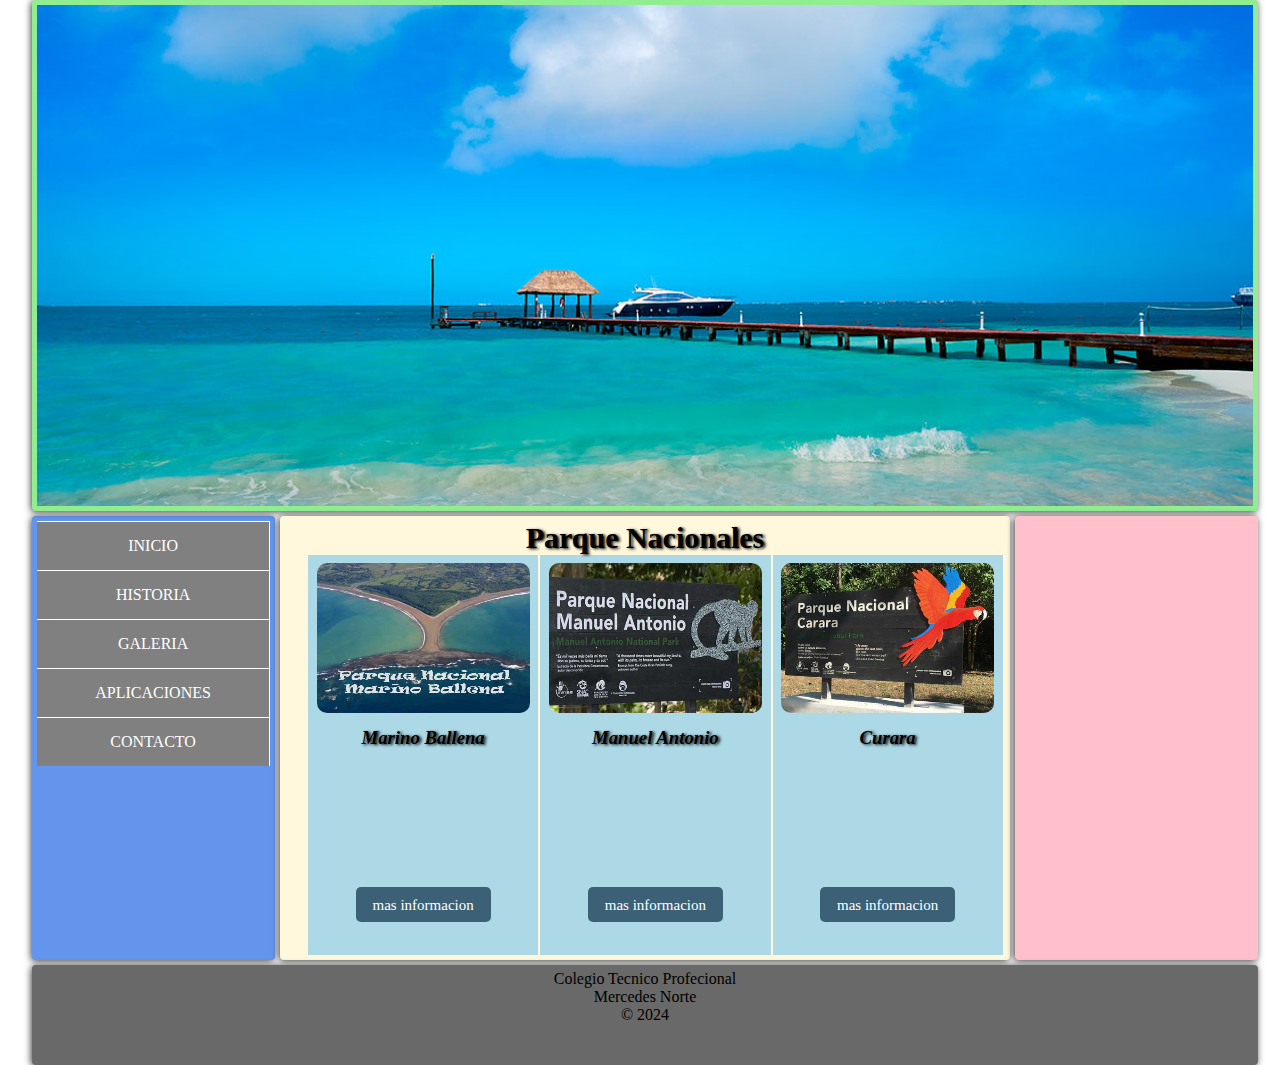
<file: index.html>
<!DOCTYPE html>
<html lang="en">
<head>
    <meta charset="UTF-8">
    <meta name="viewport" content="width=, initial-scale=1.0">
    <title>Incio</title>
    <link rel="stylesheet" href="css/estiloprincipal.css">
</head>
<body class="contenedor">
    <nav class="navbar">
        <input type="checkbox" id="btn-menu">
        <label for="btn-menu"><img src="img/icono/btn-menu.png" alt=""></label>

        <div class="menu">
            <ul>
                <li><a href="index.html">INICIO</a></li>
                <li><a href="#">HISTORIA</a></li>
                <li><a href="galeria.html">GALERIA</a></li>
                <li><a href="#">APLICACIONES</a>
                    <ul class="submenu">
                        <li><a href="calculadora.html">calculadora</a></li>
                        <li><a href="ordenar.html">Ordena numeros</a></li>
                        <li><a href="#">Condicionales</a></li>
                    </ul>
                </li>
                <li><a href="contacto.html">CONTACTO</a></li>
            </ul>
        </div>
    </nav>
    <header class="header">
        <div class="slider">
            <ul>
                <li><img src="img/1.jpg" alt=""></li>
                <li><img src="img/2.jpg" alt=""></li>
                <li><img src="img/3.jpg" alt=""></li>
                <li><img src="img/4.jpg" alt=""></li>
            </ul>
        </div>
    </header>
    <section class="main">
        <h2>Parque Nacionales</h2>
        <article>
            <img src="img/articulos/pnc.jpg" alt="">
            <div class="parrafo">
                <h3>Curara</h3>
                <p>
                    Es un destino ornitologico mundialmente conocido ya que cuenta con avifauna muy diversa donde sobresale la lapa roja que esta en peligro de extincion
                </p>
                <a href="" class="buttom">mas informacion</a>
            </div>
        </article>
        <article>
            <img src="img/articulos/pnma.jpg" alt="">
            <div class="parrafo">
                <h3>Manuel Antonio</h3>
                <p>
                    La magia de la playa y el verdor del bosque se juntan en un solo lugar, y el resultado es un paraiso natural. No en vano elparque nacional Manuel Antonio
                </p>
                <a href="" class="buttom">mas informacion</a>
            </div>
        </article>
        <article>
            <img src="img/articulos/pnmb.jpg" alt="">
            <div class="parrafo">
                <h3>Marino Ballena</h3>
                <p>
                    Fue el primer parque marino de Costa Rica y centroamerica. Cuenta con aproximadamente 15kmde playa y su extencion terrestre es la franja de los 50 metros publicos 
                </p>
                <a href="" class="buttom">mas informacion</a>
            </div>
        </article>
    </section>
    <aside class="sidebar">
        <div class="face">
            <iframe src="https://www.facebook.com/plugins/page.php? href=https%3A%2F%2Fwww.facebook.com%2Fctpmercedes&tabs=timeline&small_header=false&adapt_container_width=true&hide_cover=false&show_facepile=true&appId style=" style="border:none;overflow:hidden;" frameborder="0" allowTransparency="true" allow="encrypted-media"></iframe>
        </div>
    </aside>
    <footer class="footer">
        <p>Colegio Tecnico Profecional</p>
        <p>Mercedes Norte</p>
        <p>&copy; 2024 </p>
    </footer>
</body>
</html>
</file>
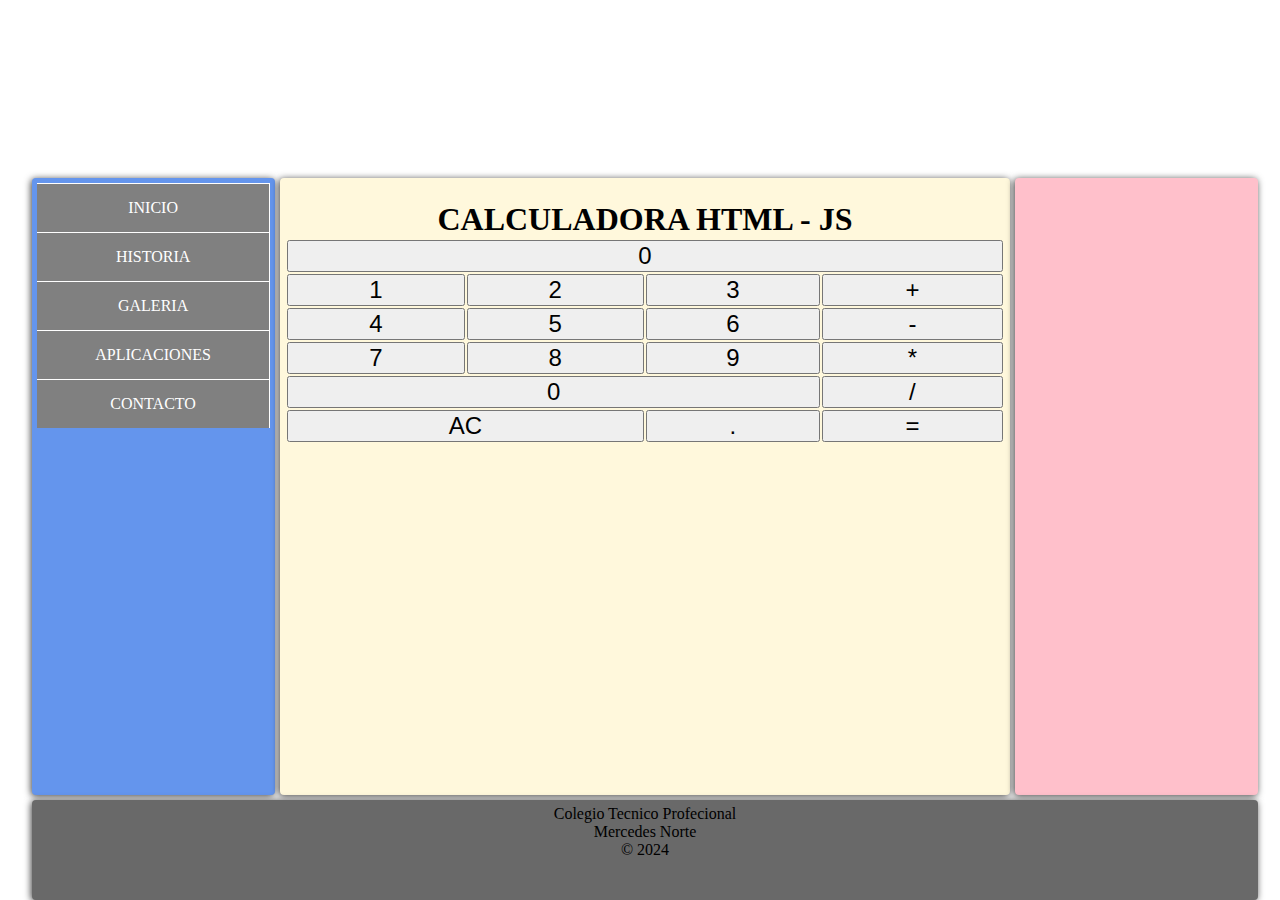
<file: calculadora.html>
<!DOCTYPE html>
<html lang="en">
<head>
    <meta charset="UTF-8">
    <title>calculadora</title>
    <link rel="stylesheet" href="css/estiloprincipal.css">
</head>
<body class="contenedor">
    <nav class="navbar">
        <input type="checkbox" id="btn-menu">
        <label for="btn-menu"><img src="img/icono/btn-menu.png" alt=""></label>

        <div class="menu">
            <ul>
                <li><a href="index.html">INICIO</a></li>
                <li><a href="#">HISTORIA</a></li>
                <li><a href="galeria.html">GALERIA</a></li>
                <li><a href="#">APLICACIONES</a>
                    <ul class="submenu">
                        <li><a href="calculadora.html">calculadora</a></li>
                        <li><a href="ordenar.html">Ordena numeros</a></li>
                        <li><a href="#">Condicionales</a></li>
                    </ul>
                </li>
                <li><a href="contacto.html">CONTACTO</a></li>
            </ul>
        </div>
    </nav>
    <section class="main">
        <div class="formulario">
            <br>
            <h1>CALCULADORA HTML - JS</h1>
            <table>
                <tr>
                    <td colspan="4"><button id="result">0</button></td>
                </tr>
                <tr>
                    <td><button onclick="add('1')">1</button></td>
                    <td><button onclick="add('2')">2</button></td>
                    <td><button onclick="add('3')">3</button></td>
                    <td><button onclick="add('+')">+</button></td>
                </tr>
                <tr>
                    <td><button onclick="add('4')">4</button></td>
                    <td><button onclick="add('5')">5</button></td>
                    <td><button onclick="add('6')">6</button></td>
                    <td><button onclick="add('-')">-</button></td>
                </tr>
                <tr>
                    <td><button onclick="add('7')">7</button></td>
                    <td><button onclick="add('8')">8</button></td>
                    <td ><button onclick="add('9')">9</button></td>
                    <td ><button onclick="add('*')">*</button></td>
                </tr>
                <tr>
                    <td colspan="3"><button onclick="add('0')">0</button></td>
                    <td colspan="3"><button onclick="add('/')">/</button></td>
                </tr>
                <tr>
                    <td colspan="2" class="AC"><button onclick="add('del()')">AC</button></td>
                    <td ><button onclick="add('.')">.</button></td>
                    <td ><button onclick="add('calc()')">=</button></td>
                </tr>
            </table>
        </div>
    </section>
    <aside class="sidebar">
        <div class="face">
            <iframe src="https://www.facebook.com/plugins/page.php? href=https%3A%2F%2Fwww.facebook.com%2Fctpmercedes&tabs=timeline&small_header=false&adapt_container_width=true&hide_cover=false&show_facepile=true&appId style=" style="border:none;overflow:hidden;" frameborder="0" allowTransparency="true" allow="encrypted-media"></iframe>
        </div>
    </aside>
    <footer class="footer">
        <p>Colegio Tecnico Profecional</p>
        <p>Mercedes Norte</p>
        <p>&copy; 2024 </p>
    </footer>

    <script src="js/calculadora.js"></script>
</body>
</html>
</file>
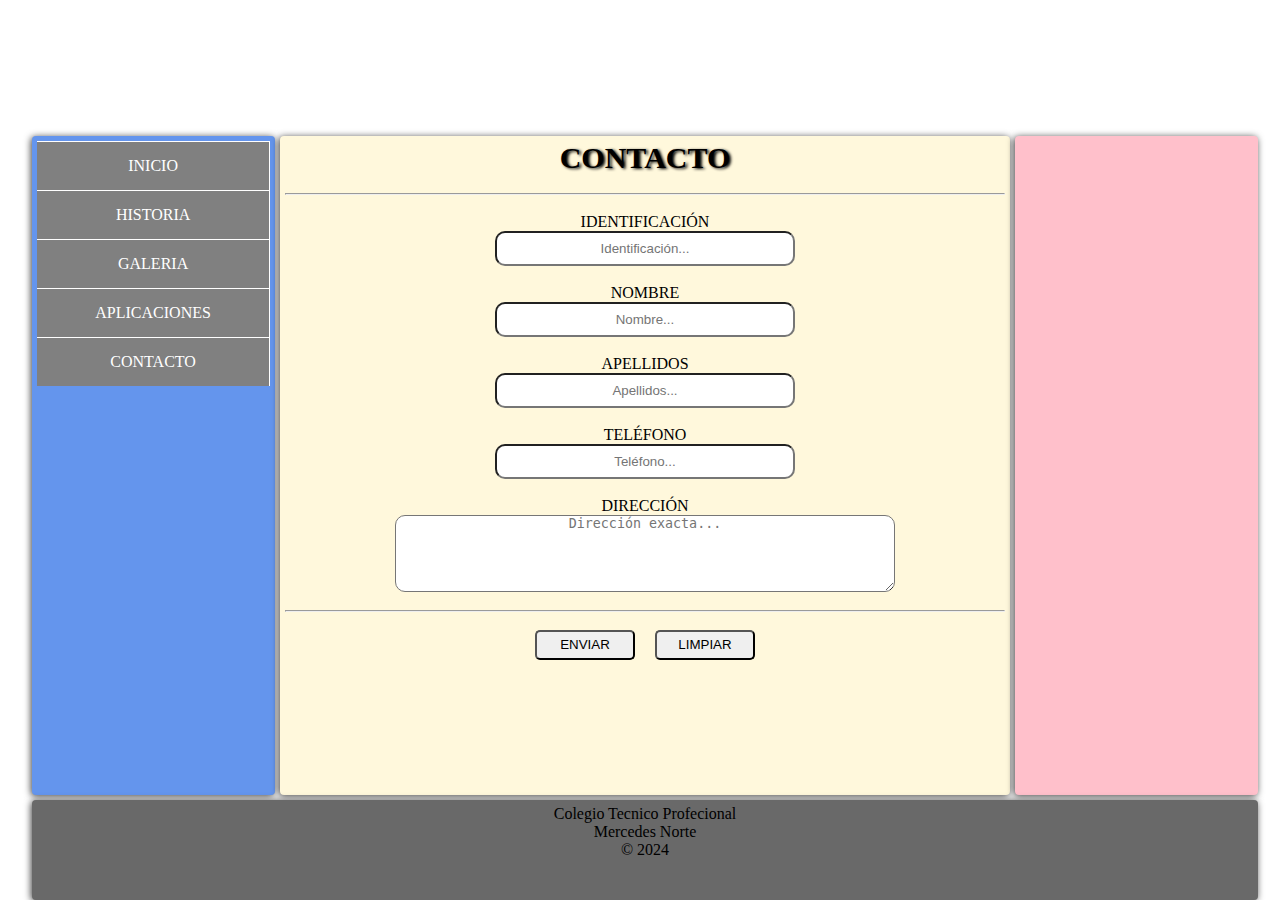
<file: contacto.html>
<!DOCTYPE html>
<html lang="en">
<head>
    <meta charset="UTF-8">
    <meta name="viewport" content="width=, initial-scale=1.0">
    <title>CONTACTO</title>
    <link rel="stylesheet" href="css/estiloprincipal.css">
</head>
<body class="contenedor">
    <nav class="navbar">
        <input type="checkbox" id="btn-menu">
        <label for="btn-menu"><img src="img/icono/btn-menu.png" alt=""></label>

        <div class="menu">
            <ul>
                <li><a href="index.html">INICIO</a></li>
                <li><a href="#">HISTORIA</a></li>
                <li><a href="galeria.html">GALERIA</a></li>
                <li><a href="#">APLICACIONES</a>
                    <ul class="submenu">
                        <li><a href="calculadora.html">calculadora</a></li>
                        <li><a href="ordenar.html">Ordena numeros</a></li>
                        <li><a href="#">Condicionales</a></li>
                    </ul>
                </li>
                <li><a href="contacto.html">CONTACTO</a></li>
            </ul>
        </div>
    </nav>
    <section class="main">
        <h2>CONTACTO</h2>
        <br>
        <hr>
        <br>
        <form action="">
            <label for="txtID">IDENTIFICACIÓN</label>
            <br>
            <input type="text" id="txtID" name="txtID" placeholder="Identificación...">
            <br><br>
            
            <label for="txtNombre">NOMBRE</label>
            <br>
            <input type="text" id="txtNombre" name="txtNombre" placeholder="Nombre...">
            <br><br>
            
            <label for="txtApellidos">APELLIDOS</label>
            <br>
            <input type="text" id="txtApellidos" name="txtApellidos" placeholder="Apellidos...">
            <br><br>
            
            <label for="txtTelefono">TELÉFONO</label>
            <br>
            <input type="text" id="txtTelefono" name="txtTelefono" placeholder="Teléfono...">
            <br><br>
            
            <label for="txtDireccion">DIRECCIÓN</label>
            <br>
            <textarea name="txtDireccion" id="txtDireccion" cols="30" rows="5" placeholder="Dirección exacta..."></textarea>
            <br><br>
            
            <hr><br>
            
            <input type="button" value="ENVIAR" onclick="mensaje()"> &nbsp; &nbsp;
            <input type="reset" value="LIMPIAR">
            
        </form>
    </section>
    <aside class="sidebar">
        <div class="face">
            <iframe src="https://www.facebook.com/plugins/page.php? href=https%3A%2F%2Fwww.facebook.com%2Fctpmercedes&tabs=timeline&small_header=false&adapt_container_width=true&hide_cover=false&show_facepile=true&appId style=" style="border:none;overflow:hidden;" frameborder="0" allowTransparency="true" allow="encrypted-media"></iframe>
        </div>
    </aside>
    <footer class="footer">
        <p>Colegio Tecnico Profecional</p>
        <p>Mercedes Norte</p>
        <p>&copy; 2024 </p>
    </footer>
    <script src="js/ordenar.js"></script>
</body>
</html>
</file>
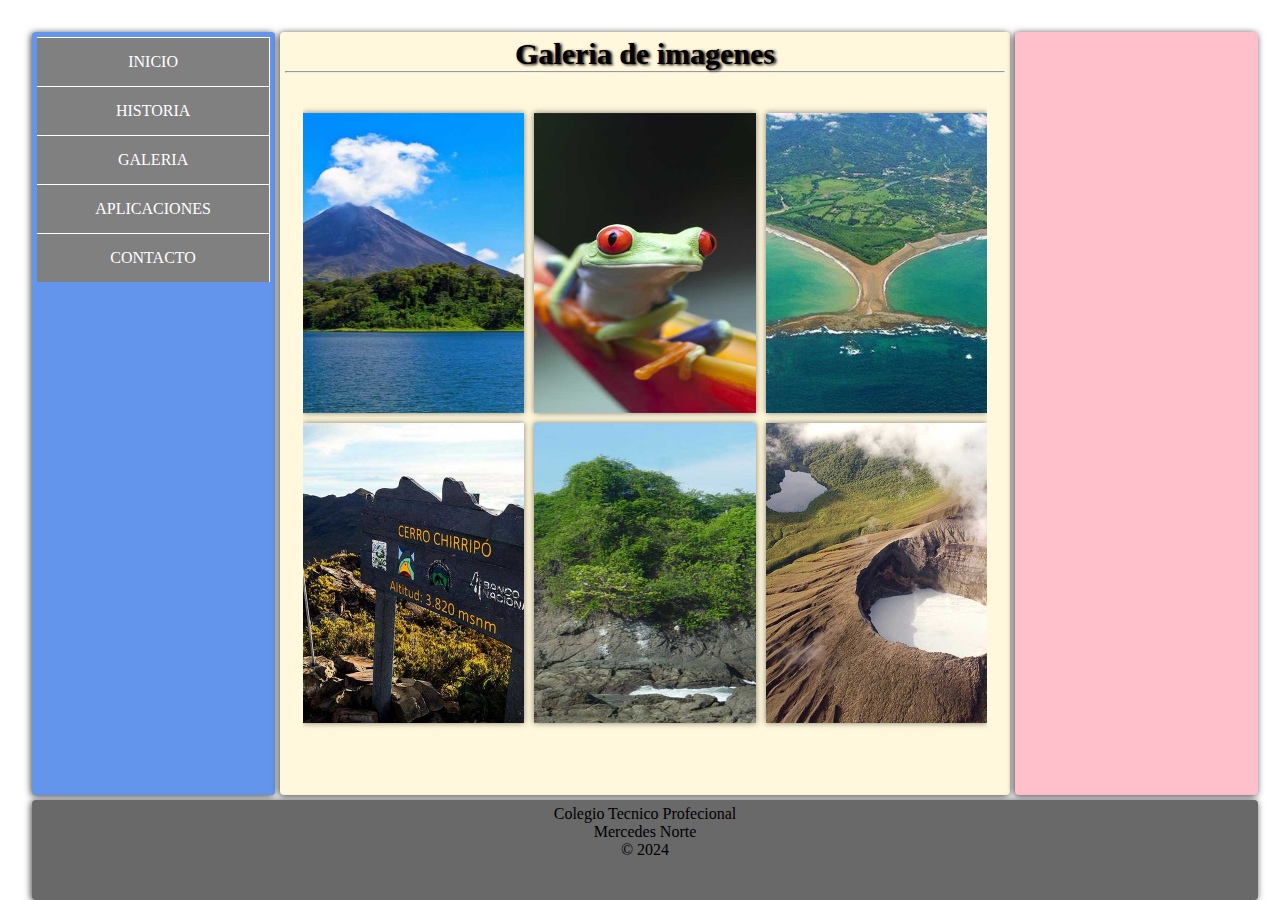
<file: galeria.html>
<!DOCTYPE html>
<html lang="en">
<head>
    <meta charset="UTF-8">
    <meta name="viewport" content="width=device-width, user-scale=1 initial-scale=1.0, maximun-scale=1, minimun-scale=1">
    <title>GALERIA</title>
    <link rel="stylesheet" href="css/estiloprincipal.css">
</head>
<body class="contenedor">
    <nav class="navbar">
        <input type="checkbox" id="btn-menu">
        <label for="btn-menu"><img src="img/icono/btn-menu.png" alt=""></label>

        <div class="menu">
            <ul>
                <li><a href="index.html">INICIO</a></li>
                <li><a href="#">HISTORIA</a></li>
                <li><a href="galeria.html">GALERIA</a></li>
                <li><a href="#">APLICACIONES</a>
                    <ul class="submenu">
                        <li><a href="calculadora.html">calculadora</a></li>
                        <li><a href="ordenar.html">Ordena numeros</a></li>
                        <li><a href="#">Condicionales</a></li>
                    </ul>
                </li>
                <li><a href="contacto.html">CONTACTO</a></li>
            </ul>
        </div>
    </nav>
    <section class="main">
        <h2>Galeria de imagenes</h2>
        <hr>
        <div class="galeria">
            <a href="#imagen1"><img src="img/galeria/1.jpg" alt=""></a>
            <a href="#imagen2"><img src="img/galeria/2.jpg" alt=""></a>
            <a href="#imagen3"><img src="img/galeria/3.jpg" alt=""></a>
            <a href="#imagen4"><img src="img/galeria/4.jpg" alt=""></a>
            <a href="#imagen5"><img src="img/galeria/5.jpg" alt=""></a>
            <a href="#imagen6"><img src="img/galeria/6.jpg" alt=""></a>
        </div>
    </section>

    <div class="light-box" id="imagen1">
        <a href="#imagen1" class="next"><img src="img/icono/izquierda.png" alt=""></a>
        <img src="img/galeria/1.jpg" alt="">
        <a href="#imagen1" class="next"><img src="img/icono/derecha.png" alt=""></a>
        <a href="#" class="close">X</a>
    </div>
    <div class="light-box" id="imagen2">
        <a href="#imagen2" class="next"><img src="img/icono/izquierda.png" alt=""></a>
        <img src="img/galeria/2.jpg" alt="">
        <a href="#imagen2" class="next"><img src="img/icono/derecha.png" alt=""></a>
        <a href="#" class="close">X</a>
    </div>
    <div class="light-box" id="imagen3">
        <a href="#imagen3" class="next"><img src="img/icono/izquierda.png" alt=""></a>
        <img src="img/galeria/3.jpg" alt="">
        <a href="#imagen3" class="next"><img src="img/icono/derecha.png" alt=""></a>
        <a href="#" class="close">X</a>
    </div>
    <div class="light-box" id="imagen4">
        <a href="#imagen4" class="next"><img src="img/icono/izquierda.png" alt=""></a>
        <img src="img/galeria/4.jpg" alt="">
        <a href="#imagen4" class="next"><img src="img/icono/derecha.png" alt=""></a>
        <a href="#" class="close">X</a>
    </div>
    <div class="light-box" id="imagen5">
        <a href="#imagen5" class="next"><img src="img/icono/izquierda.png" alt=""></a>
        <img src="img/galeria/5.jpg" alt="">
        <a href="#imagen5" class="next"><img src="img/icono/derecha.png" alt=""></a>
        <a href="#" class="close">X</a>
    </div>
    <div class="light-box" id="imagen6">
        <a href="#imagen6" class="next"><img src="img/icono/izquierda.png" alt=""></a>
        <img src="img/galeria/6.jpg" alt="">
        <a href="#imagen6" class="next"><img src="img/icono/derecha.png" alt=""></a>
        <a href="#" class="close">X</a>
    </div>

    <aside class="sidebar">
        <div class="face">
            <iframe src="https://www.facebook.com/plugins/page.php? href=https%3A%2F%2Fwww.facebook.com%2Fctpmercedes&tabs=timeline&small_header=false&adapt_container_width=true&hide_cover=false&show_facepile=true&appId style=" style="border:none;overflow:hidden;" frameborder="0" allowTransparency="true" allow="encrypted-media"></iframe>
        </div>
    </aside>
    <footer class="footer">
        <p>Colegio Tecnico Profecional</p>
        <p>Mercedes Norte</p>
        <p>&copy; 2024 </p>
    </footer>
</body>
</html>
</file>
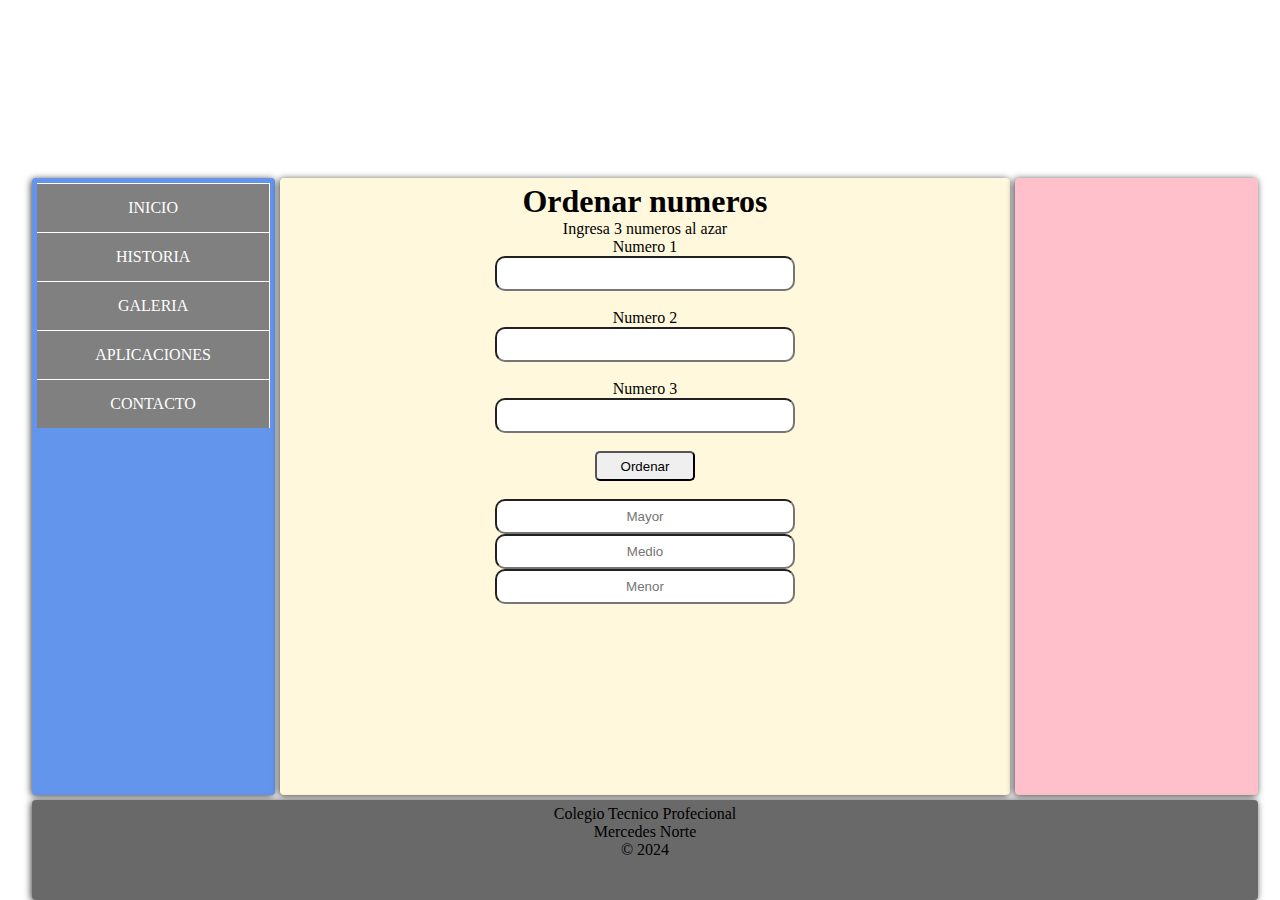
<file: ordenar.html>
<!DOCTYPE html>
<html lang="en">
<head>
    <meta charset="UTF-8">
    <meta name="viewport" content="width=device-width, initial-scale=1.0">
    <title>ordenar</title>
    <link rel="stylesheet" href="css/estiloprincipal.css">
</head>
<body class="contenedor">
        <nav class="navbar">
            <input type="checkbox" id="btn-menu">
            <label for="btn-menu"><img src="img/icono/btn-menu.png" alt=""></label>
    
            <div class="menu">
                <ul>
                    <li><a href="index.html">INICIO</a></li>
                    <li><a href="#">HISTORIA</a></li>
                    <li><a href="galeria.html">GALERIA</a></li>
                    <li><a href="#">APLICACIONES</a>
                        <ul class="submenu">
                            <li><a href="calculadora.html">calculadora</a></li>
                            <li><a href="ordenar.html">Ordena numeros</a></li>
                            <li><a href="#">Condicionales</a></li>
                        </ul>
                    </li>
                    <li><a href="contacto.html">CONTACTO</a></li>
                </ul>
            </div>
        </nav>
    <section class="main">
        <h1>Ordenar numeros</h1>
        <p>Ingresa 3 numeros al azar</p>
        <form id="form" name="form">
            Numero 1 <br>
            <input type="text" id="txtUno" name="txtUno"> 
            <br><br>

            Numero 2 <br>
            <input type="text" id="txtDos" name="txtDos">
            <br><br>

            Numero 3<br>
            <input type="text" id="txtTres" name="txtTres">
            <br><br>

            <input type='button' value="Ordenar" onclick="ordena()"> 
            <br><br>
            <input type="text" id="txtMayor" name="txtMayor" placeholder="Mayor"><br>
            <input type="text" id="txtMedio" name="txtMedio" placeholder="Medio"><br>
            <input type="text" id="txtMenor" name="txtMenor" placeholder="Menor">
        </form>
    </section>
    <aside class="sidebar">
        <div class="face">
            <iframe src="https://www.facebook.com/plugins/page.php? href=https%3A%2F%2Fwww.facebook.com%2Fctpmercedes&tabs=timeline&small_header=false&adapt_container_width=true&hide_cover=false&show_facepile=true&appId style=" style="border:none;overflow:hidden;" frameborder="0" allowTransparency="true" allow="encrypted-media"></iframe>
        </div>
    </aside>
    <footer class="footer">
        <p>Colegio Tecnico Profecional</p>
        <p>Mercedes Norte</p>
        <p>&copy; 2024 </p>
    </footer>
    <script src="js/ordenar.js"></script>
</body>
</html>
</file>
<file: css/estiloprincipal.css>
*{
    margin: 0;
    padding: 0;
    box-sizing: border-box;
}

html{
    height: 100%;
}

body{
    min-height: 100%;
}

.contenedor > *{
    box-shadow: -1px 1px 7px 0px rgba(0, 0, 0, 0.75);
    border-radius: 4px;
    padding: 5px;
    text-align: center;
}

.contenedor{
    display: grid;
    gap: 5px;
    grid-template-areas: 
        "navbar"
        "header"
        "main"
        "sidebar"
        "footer";
}

.navbar{
    grid-area: navbar;
    background-color:cornflowerblue;
}
.header{
    grid-area: header;
    background-color:lightgreen;
}
.main{
    grid-area: main;
    background-color:cornsilk;
}
.sidebar{
    grid-area: sidebar;
    background-color: pink;
}
.footer{
    grid-area: footer;
    background-color: dimgray;
}
/*Galeria*/

.galeria{
    display: grid;
    grid-template-columns: repeat(auto-fit, minmax(350px, 1fr));
    width: 95%;
    margin: auto;
    grid-gap: 10px ;
    padding: 40px 0;
    overflow: hidden;
}

.galeria > a{
    display: block;
    position: relative;
    overflow: hidden;
    box-shadow: 0 0 6px rgba(0, 0, 0, .5);
}

.galeria img{
    width: 100%;
    vertical-align: top;
    height: 300px;
    object-fit: cover;
}

.galeria a:hover img {
    filter: blur(2px);
    transform: rotate(10deg) scale(1.3);
    transition: transform .5s;
}

.light-box{
    position: fixed;
    top: 0;
    left: 0;
    background: rgba(0, 0, 0, .5);
    transition: transform .3s ease-in-out;
    width: 100%;
    height: 100vh;
    z-index: 1000;
    display: flex;
    justify-content: center;
    align-items: center;
    transform: scale(0);
}

.light-box img{
    width: 75%;
    max-height: 70vh;
    border-radius: 25px;
}

.light-box:target {
    transform: scale(1);
}

.close {
    display: block;
    position: absolute;
    top:40px;
    right: 40px;
    background: #851919;
    color: aliceblue;
    text-decoration: none;
    width: 40px;
    height: 40px;
    text-align: center;
    line-height: 40px;
    border-radius: 50%;
}

.next { 
    display: block;
    background: #851919;
    color: aliceblue;
    height: 30px;
    width: 30px;
    line-height: 40px;
    text-decoration: none;
    text-align: center;
    vertical-align: middle;
}

/*Calculadora*/

table{
    width: 100%;
}
button{
    width: 100%;
    font-size: 150%;
}

.ac {
    color: red;

}
@keyframes cambio {
    0%{margin-left: 0;}
    20%{margin-left: 0;}

    25%{margin-left: -100%;}
    45%{margin-left: -100%;}

    50%{margin-left: -200%;}
    70%{margin-left: -200%;}

    75%{margin-left: -300%;}
    100%{margin-left: -300%;}
}

/*Formulario ordenar nums*/
.form {
    display: contents inline-flex;
    overflow: hidden;
    margin: 10%;
    padding: 20px;
    width: 80%;
    height: 80%;
    background: #c3cee4;
}

input[type=text] {
    width: 300px;
    height: 35px;
    text-align: center;
    border-radius: 10px;
    vertical-align: middle;
}

input:focus {
    background: rgba(0, 0, 0, .1);
    border-radius: 5px;
    outline: none;
}

input[type=button]{
    cursor: pointer;
    width: 100px;
    height: 30px;
    border-radius: 5px;
}

input[type=reset]{
    cursor: pointer;
    width: 100px;
    height: 30px;
    border-radius: 5px;
}

input[type=reset]:hover {
    background: #6a7ea5;
}

textarea{
    width: 500px;
    text-align: center;
    border-radius: 10px;
    vertical-align: middle;
}
@media (min-width:670px){
    .contenedor{
        margin: auto;
        width: 95%;
        grid-template:
            "navbar navbar" 100px
            "header header" auto
            "main sidebar" auto
            "footer footer" 100px/
            70% 30%;
        article .parrafo p{
            color: #000;
        }
        article .parrafo p{
            display: none;
            font-size: 13px;
        }
        article .parrafo a{
            margin: auto;
            font-size: 13px;
            margin-right: 0;
            text-align: center;
        }
        iframe{
            width: 100%;
            height: 380px;
        }
        .galeria {
            grid-template-columns: repeat(auto-fit, minmax(calc(50% - 2em), 1fr));
        }
        .close {
            top: 20px;
            right: 20px;
        }
    }
    
}

@media (min-width:900px){
    .contenedor{
        margin: auto;
        width: 95%;
        grid-template:
            "header header header" auto
            "navbar main sidebar" auto
            "footer footer footer" 100px/
            20% 60% 20%;

            nav label{
                display: none;
            } /*escondeel objeto*/
            
            .menu{
                margin-left: 0;
            }/*aparce el menu*/
            
            .menu li{
                border-top: 1px solid #ffff;
                border-right: 1px solid #ffff;
            }/*Le pone un borde al menu*/
            
            .navbar{
                height: 100%;
            }/* cambia la altura*/
            section article{
                float: right;
            }
            article{
                margin: auto;
                margin-right: 2px;
                padding: 3px;
                width: 32%;
                display: inherit;
                height: 400px;
            }
            article img {
                width: 95%;
                height: 150px;
            }
            article .parrafo{
                height: 250px;
                float: left;
            }
            article .parrafo h3{
                text-align: center;
            }
            article .parrafo p{
                font-size: 15px;
            }
            article .parrafo a{
                margin: auto;
                font-size: 15px;
            }
            .face{
                width: 100%;
            }
            iframe{
                width: 100%;
                height: 430px;
            }
            .galeria {
                grid-template-columns: repeat(auto-fit, minmax(calc(33.3% - 3em), 1fr));
            }
            .close {
                top: 20px;
                right: 20px;
            }
    }
    
}

/*carrusel*/
.slider{
    width: 100%;
    height: 100%;
    margin: auto;
    overflow: hidden;
}

.slider ul {
    display: flex;
    padding: 0;
    width: 400%;
    height: 100%;
    animation: cambio 20s infinite;
    animation-direction: alternate;
}

.slider li {
    width: 100%;
    list-style: none;
}

.slider img {
    width: 100%;
    height: 100%;
}
/*finde*/

nav{
    width: 100%;
}

#btn-menu{
    display: none;
}

nav label{
    display: block;
    width: 50px;
    height: 50px;
}

nav label:hover {
    cursor: pointer;
    background-color: 0, 0, 0, .3;
}

.menu ul{
    margin: 0;
    list-style: none;
    padding: 0;
}

.menu li{
    border-right: 1px solid #fff;
}

.menu li:hover {
    background-color: dimgray;
}

.menu li a{
    display: block;
    padding: 15px 20px;
    color: #fff;
    text-decoration: none;
}


.menu{
    position: relative;
    background: grey;
    margin-left: -150%;
    width: 100%;
    transition: all .5s;
}

#btn-menu:checked ~ .menu{
    margin: 0;
}


section h2{
    text-shadow: 2px 1px 3px #000;
    font-size: 30px;
}

article{
    background: lightblue;
    margin: 2px;
    display: inline-flex;
    width: 100%;
    height: 100%;
    padding: 2px;
}

article img{
    width: 100px;
    height: 100px;
    border-radius: 10px;
    margin: 5px;
}

article .parrafo{
    width: 100%;
    height: 100px;
    padding: 5px;
    text-align: justify;
    display: grid;
}

article .parrafo h3{
    width: 100%;
    height: 25px;
    font-style: oblique;
    text-shadow: 2px 1px 3px #000;
}

article .parrafo p{
    display: none;
}

article .parrafo a{
    margin: auto;
    width: 135px;
    height: 35px;
    text-decoration: none;
    background: #3c6076;
    padding: 10px;
    border-radius: 5px;
    color: white;
    text-align: center;
}

article .parrafo a:hover {
    background: #6c8b9d;
}

aside .face{
    width: 100%;
    height: 100%;
}

iframe{
    height: 250px;
}

.submenu{
    background: #264659;
    display: none;
}

.menu ul li:hover > ul {
    display: block;
}
</file>
